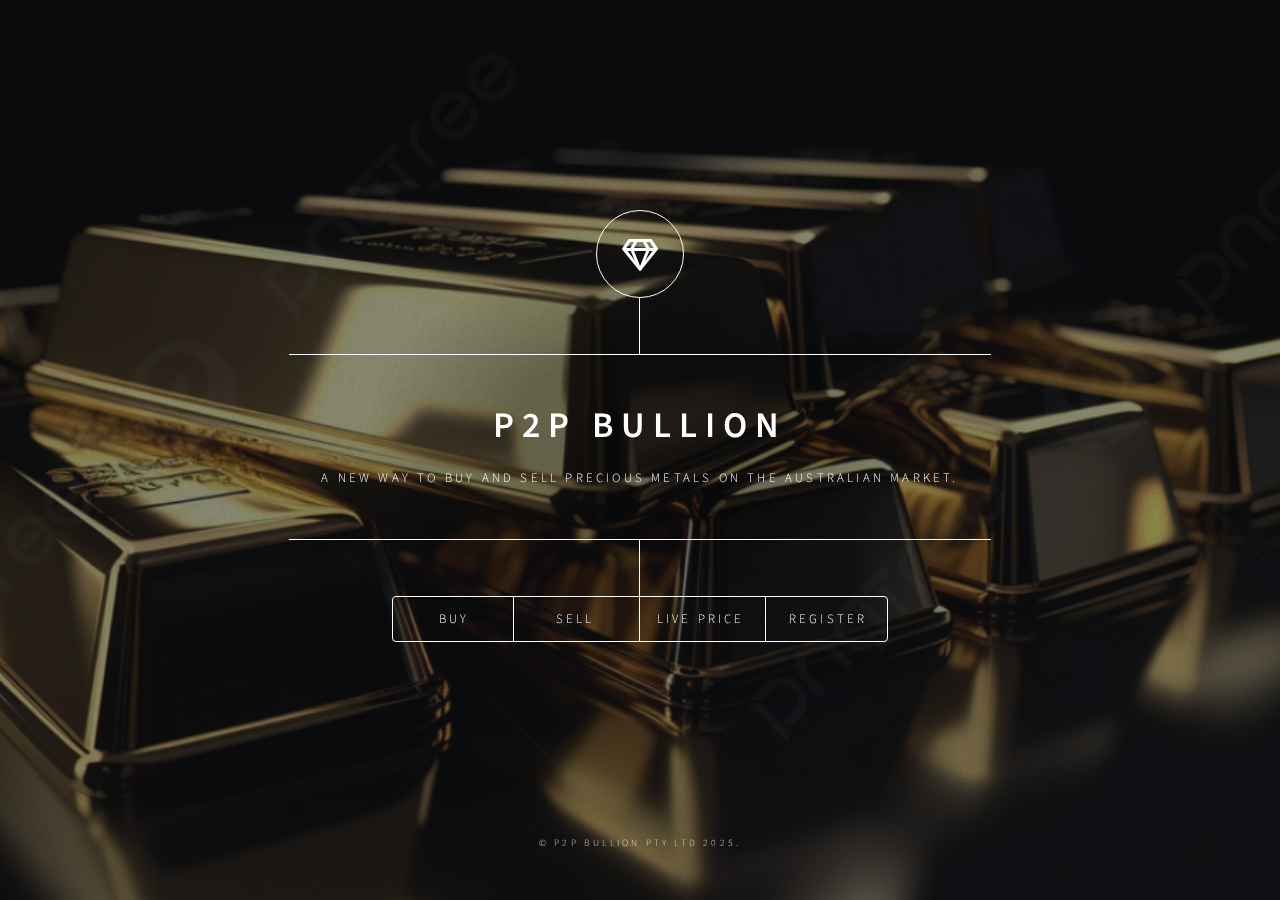
<file: index.html>
<!DOCTYPE HTML>
<!--
	Dimension by HTML5 UP
	html5up.net | @ajlkn
	Free for personal and commercial use under the CCA 3.0 license (html5up.net/license)
-->
<html>
	<head>
		<title>Dimension by HTML5 UP</title>
		<meta charset="utf-8" />
		<meta name="viewport" content="width=device-width, initial-scale=1, user-scalable=no" />
		<link rel="stylesheet" href="assets/css/main.css" />
		<noscript><link rel="stylesheet" href="assets/css/noscript.css" /></noscript>
	</head>
	<body class="is-preload">

		<!-- Wrapper -->
			<div id="wrapper">

				<!-- Header -->
					<header id="header">
						<div class="logo">
							<span class="icon fa-gem"></span>
						</div>
						<div class="content">
							<div class="inner">
								<h1>P2P BULLION</h1>
								<p>A new way to buy and sell precious metals on the Australian market.</p>
							</div>
						</div>
						<nav>
							<ul>
								<li><a href="#intro">Buy</a></li>
								<li><a href="#work">Sell</a></li>
								<li><a href="#about">Live Price</a></li>
								<li><a href="#contact">Register</a></li>
								<!--<li><a href="#elements">Elements</a></li>-->
							</ul>
						</nav>
					</header>

				<!-- Main -->
					<div id="main">

						<!-- Buy Section -->
							<article id="intro">
								<h2 class="major">Buy</h2>
								

								<div class="item-list">
									<!-- Item 1 -->
									<div class="item">
										<img src="images/gold-bar.png" alt="Gold Bar">
										<div class="item-info">
											<h3>1KG Gold Bullion</h3>
											<p>4 Vendors Available</p>
										</div>
									</div>

									<!-- Item 2 -->
									<div class="item">
										<img src="images/silver-bar.png" alt="Silver Coin">
										<div class="item-info">
											<h3>1kg Silver BULLION</h3>
											<p>7 Vendors Available</p>
										</div>
									</div>

									<!-- Item 3 -->
									<div class="item">
										<img src="images/gold-coin.png" alt="Gold Coin">
										<div class="item-info">
											<h3>1oz Gold Coin</h3>
											<p>2 Vendors Available</p>
										</div>
									</div>

									<!-- Item 3 -->
									<div class="item">
										<img src="images/silver-coin.png" alt="Gold Coin">
										<div class="item-info">
											<h3>1oz Silver Coin</h3>
											<p>11 Vendors Available</p>
										</div>
									</div>

									<!-- Add 7 more items here following the same structure -->
								</div>
							</article>


						<!-- Sell -->
<article id="work">
    <h2 class="major">Sell</h2>
    <span class="image main"><img src="images/sell-gold.png" alt="Sell Gold" /></span>
    <p>Adipiscing magna sed dolor elit. Praesent eleifend dignissim arcu, at eleifend sapien imperdiet ac. Aliquam erat volutpat. Praesent urna nisi, fringila lorem et vehicula lacinia quam. Integer sollicitudin mauris nec lorem luctus ultrices.</p>
    <p>Nullam et orci eu lorem consequat tincidunt vivamus et sagittis libero. Mauris aliquet magna magna sed nunc rhoncus pharetra. Pellentesque condimentum sem. In efficitur ligula tate urna. Maecenas laoreet massa vel lacinia pellentesque lorem ipsum dolor.</p>

    <!-- Register Button -->
    <ul class="actions">
        <li><a href="#contact" class="button primary">Register</a></li>
    </ul>
</article>


						<!-- Price -->
							<article id="about">
								<h2 class="major">Live Price</h2>
								<h3 class="minor">Last Updated: 4:25PM 04/02/25</h3>
								<span class="image main"><img src="images/live-price.png" alt="" /></span>
								<p>Silver Spot Price (AUD) - $XX.XX </p>
								<p>Gold Spot Price (AUD) - $XX.XX</p>
							</article>

						<!-- Register -->
							<article id="contact">
								<h2 class="major">Register</h2>
								<form method="post" action="#">
									<div class="fields">
										<div class="field half">
											<label for="name">Name</label>
											<input type="text" name="name" id="name" />
										</div>
										<div class="field half">
											<label for="email">Email</label>
											<input type="text" name="email" id="email" />
										</div>
										<div class="field">
											<label for="message">100 Point ID</label>
											<textarea name="message" id="message" rows="4"></textarea>
										</div>
									</div>
									<ul class="actions">
										<li><input type="submit" value="Register" class="primary" /></li>
										<li><input type="reset" value="myid LOGIN" /></li>
									</ul>
								</form>
								<ul class="icons">
									<li><a href="#" class="icon brands fa-twitter"><span class="label">Twitter</span></a></li>
									<li><a href="#" class="icon brands fa-facebook-f"><span class="label">Facebook</span></a></li>
									<li><a href="#" class="icon brands fa-instagram"><span class="label">Instagram</span></a></li>
									<li><a href="#" class="icon brands fa-github"><span class="label">GitHub</span></a></li>
								</ul>
							</article>

						<!-- Elements -->
							<article id="elements">
								<h2 class="major">Elements</h2>

								<section>
									<h3 class="major">Text</h3>
									<p>This is <b>bold</b> and this is <strong>strong</strong>. This is <i>italic</i> and this is <em>emphasized</em>.
									This is <sup>superscript</sup> text and this is <sub>subscript</sub> text.
									This is <u>underlined</u> and this is code: <code>for (;;) { ... }</code>. Finally, <a href="#">this is a link</a>.</p>
									<hr />
									<h2>Heading Level 2</h2>
									<h3>Heading Level 3</h3>
									<h4>Heading Level 4</h4>
									<h5>Heading Level 5</h5>
									<h6>Heading Level 6</h6>
									<hr />
									<h4>Blockquote</h4>
									<blockquote>Fringilla nisl. Donec accumsan interdum nisi, quis tincidunt felis sagittis eget tempus euismod. Vestibulum ante ipsum primis in faucibus vestibulum. Blandit adipiscing eu felis iaculis volutpat ac adipiscing accumsan faucibus. Vestibulum ante ipsum primis in faucibus lorem ipsum dolor sit amet nullam adipiscing eu felis.</blockquote>
									<h4>Preformatted</h4>
									<pre><code>i = 0;

while (!deck.isInOrder()) {
    print 'Iteration ' + i;
    deck.shuffle();
    i++;
}

print 'It took ' + i + ' iterations to sort the deck.';</code></pre>
								</section>

								<section>
									<h3 class="major">Lists</h3>

									<h4>Unordered</h4>
									<ul>
										<li>Dolor pulvinar etiam.</li>
										<li>Sagittis adipiscing.</li>
										<li>Felis enim feugiat.</li>
									</ul>

									<h4>Alternate</h4>
									<ul class="alt">
										<li>Dolor pulvinar etiam.</li>
										<li>Sagittis adipiscing.</li>
										<li>Felis enim feugiat.</li>
									</ul>

									<h4>Ordered</h4>
									<ol>
										<li>Dolor pulvinar etiam.</li>
										<li>Etiam vel felis viverra.</li>
										<li>Felis enim feugiat.</li>
										<li>Dolor pulvinar etiam.</li>
										<li>Etiam vel felis lorem.</li>
										<li>Felis enim et feugiat.</li>
									</ol>
									<h4>Icons</h4>
									<ul class="icons">
										<li><a href="#" class="icon brands fa-twitter"><span class="label">Twitter</span></a></li>
										<li><a href="#" class="icon brands fa-facebook-f"><span class="label">Facebook</span></a></li>
										<li><a href="#" class="icon brands fa-instagram"><span class="label">Instagram</span></a></li>
										<li><a href="#" class="icon brands fa-github"><span class="label">Github</span></a></li>
									</ul>

									<h4>Actions</h4>
									<ul class="actions">
										<li><a href="#" class="button primary">Default</a></li>
										<li><a href="#" class="button">Default</a></li>
									</ul>
									<ul class="actions stacked">
										<li><a href="#" class="button primary">Default</a></li>
										<li><a href="#" class="button">Default</a></li>
									</ul>
								</section>

								<section>
									<h3 class="major">Table</h3>
									<h4>Default</h4>
									<div class="table-wrapper">
										<table>
											<thead>
												<tr>
													<th>Name</th>
													<th>Description</th>
													<th>Price</th>
												</tr>
											</thead>
											<tbody>
												<tr>
													<td>Item One</td>
													<td>Ante turpis integer aliquet porttitor.</td>
													<td>29.99</td>
												</tr>
												<tr>
													<td>Item Two</td>
													<td>Vis ac commodo adipiscing arcu aliquet.</td>
													<td>19.99</td>
												</tr>
												<tr>
													<td>Item Three</td>
													<td> Morbi faucibus arcu accumsan lorem.</td>
													<td>29.99</td>
												</tr>
												<tr>
													<td>Item Four</td>
													<td>Vitae integer tempus condimentum.</td>
													<td>19.99</td>
												</tr>
												<tr>
													<td>Item Five</td>
													<td>Ante turpis integer aliquet porttitor.</td>
													<td>29.99</td>
												</tr>
											</tbody>
											<tfoot>
												<tr>
													<td colspan="2"></td>
													<td>100.00</td>
												</tr>
											</tfoot>
										</table>
									</div>

									<h4>Alternate</h4>
									<div class="table-wrapper">
										<table class="alt">
											<thead>
												<tr>
													<th>Name</th>
													<th>Description</th>
													<th>Price</th>
												</tr>
											</thead>
											<tbody>
												<tr>
													<td>Item One</td>
													<td>Ante turpis integer aliquet porttitor.</td>
													<td>29.99</td>
												</tr>
												<tr>
													<td>Item Two</td>
													<td>Vis ac commodo adipiscing arcu aliquet.</td>
													<td>19.99</td>
												</tr>
												<tr>
													<td>Item Three</td>
													<td> Morbi faucibus arcu accumsan lorem.</td>
													<td>29.99</td>
												</tr>
												<tr>
													<td>Item Four</td>
													<td>Vitae integer tempus condimentum.</td>
													<td>19.99</td>
												</tr>
												<tr>
													<td>Item Five</td>
													<td>Ante turpis integer aliquet porttitor.</td>
													<td>29.99</td>
												</tr>
											</tbody>
											<tfoot>
												<tr>
													<td colspan="2"></td>
													<td>100.00</td>
												</tr>
											</tfoot>
										</table>
									</div>
								</section>

								<section>
									<h3 class="major">Buttons</h3>
									<ul class="actions">
										<li><a href="#" class="button primary">Primary</a></li>
										<li><a href="#" class="button">Default</a></li>
									</ul>
									<ul class="actions">
										<li><a href="#" class="button">Default</a></li>
										<li><a href="#" class="button small">Small</a></li>
									</ul>
									<ul class="actions">
										<li><a href="#" class="button primary icon solid fa-download">Icon</a></li>
										<li><a href="#" class="button icon solid fa-download">Icon</a></li>
									</ul>
									<ul class="actions">
										<li><span class="button primary disabled">Disabled</span></li>
										<li><span class="button disabled">Disabled</span></li>
									</ul>
								</section>

								<section>
									<h3 class="major">Form</h3>
									<form method="post" action="#">
										<div class="fields">
											<div class="field half">
												<label for="demo-name">Name</label>
												<input type="text" name="demo-name" id="demo-name" value="" placeholder="Jane Doe" />
											</div>
											<div class="field half">
												<label for="demo-email">Email</label>
												<input type="email" name="demo-email" id="demo-email" value="" placeholder="jane@untitled.tld" />
											</div>
											<div class="field">
												<label for="demo-category">Category</label>
												<select name="demo-category" id="demo-category">
													<option value="">-</option>
													<option value="1">Manufacturing</option>
													<option value="1">Shipping</option>
													<option value="1">Administration</option>
													<option value="1">Human Resources</option>
												</select>
											</div>
											<div class="field half">
												<input type="radio" id="demo-priority-low" name="demo-priority" checked>
												<label for="demo-priority-low">Low</label>
											</div>
											<div class="field half">
												<input type="radio" id="demo-priority-high" name="demo-priority">
												<label for="demo-priority-high">High</label>
											</div>
											<div class="field half">
												<input type="checkbox" id="demo-copy" name="demo-copy">
												<label for="demo-copy">Email me a copy</label>
											</div>
											<div class="field half">
												<input type="checkbox" id="demo-human" name="demo-human" checked>
												<label for="demo-human">Not a robot</label>
											</div>
											<div class="field">
												<label for="demo-message">Message</label>
												<textarea name="demo-message" id="demo-message" placeholder="Enter your message" rows="6"></textarea>
											</div>
										</div>
										<ul class="actions">
											<li><input type="submit" value="Send Message" class="primary" /></li>
											<li><input type="reset" value="Reset" /></li>
										</ul>
									</form>
								</section>

							</article>

					</div>

				<!-- Footer -->
					<footer id="footer">
						<p class="copyright">&copy; P2P Bullion Pty Ltd 2025</a>.</p>
					</footer>

			</div>

		<!-- BG -->
			<div id="bg"></div>

		<!-- Scripts -->
			<script src="assets/js/jquery.min.js"></script>
			<script src="assets/js/browser.min.js"></script>
			<script src="assets/js/breakpoints.min.js"></script>
			<script src="assets/js/util.js"></script>
			<script src="assets/js/main.js"></script>

	</body>
</html>
</file>
<file: assets/css/noscript.css>
/*
	Dimension by HTML5 UP
	html5up.net | @ajlkn
	Free for personal and commercial use under the CCA 3.0 license (html5up.net/license)
*/

/* BG */

	body.is-preload #bg:before {
		background-color: transparent;
	}

/* Header */

	body.is-preload #header {
		-moz-filter: none;
		-webkit-filter: none;
		-ms-filter: none;
		filter: none;
	}

		body.is-preload #header > * {
			opacity: 1;
		}

		body.is-preload #header .content .inner {
			max-height: none;
			padding: 3rem 2rem;
			opacity: 1;
		}

/* Main */

	#main article {
		opacity: 1;
		margin: 4rem 0 0 0;
	}
</file>
<file: assets/css/main.css>
@import url(fontawesome-all.min.css);
@import url("https://fonts.googleapis.com/css?family=Source+Sans+Pro:300italic,600italic,300,600");

/*
	Dimension by HTML5 UP
	html5up.net | @ajlkn
	Free for personal and commercial use under the CCA 3.0 license (html5up.net/license)
*/

html, body, div, span, applet, object,
iframe, h1, h2, h3, h4, h5, h6, p, blockquote,
pre, a, abbr, acronym, address, big, cite,
code, del, dfn, em, img, ins, kbd, q, s, samp,
small, strike, strong, sub, sup, tt, var, b,
u, i, center, dl, dt, dd, ol, ul, li, fieldset,
form, label, legend, table, caption, tbody,
tfoot, thead, tr, th, td, article, aside,
canvas, details, embed, figure, figcaption,
footer, header, hgroup, menu, nav, output, ruby,
section, summary, time, mark, audio, video {
	margin: 0;
	padding: 0;
	border: 0;
	font-size: 100%;
	font: inherit;
	vertical-align: baseline;}

article, aside, details, figcaption, figure,
footer, header, hgroup, menu, nav, section {
	display: block;}

body {
	line-height: 1;
}

ol, ul {
	list-style: none;
}

blockquote, q {
	quotes: none;
}

	blockquote:before, blockquote:after, q:before, q:after {
		content: '';
		content: none;
	}

table {
	border-collapse: collapse;
	border-spacing: 0;
}

body {
	-webkit-text-size-adjust: none;
}

mark {
	background-color: transparent;
	color: inherit;
}

input::-moz-focus-inner {
	border: 0;
	padding: 0;
}

input, select, textarea {
	-moz-appearance: none;
	-webkit-appearance: none;
	-ms-appearance: none;
	appearance: none;
}

/* Basic */

	@-ms-viewport {
		width: device-width;
	}

	@media screen and (max-width: 480px) {

		html, body {
			min-width: 320px;
		}

	}

	html {
		box-sizing: border-box;
	}

	*, *:before, *:after {
		box-sizing: inherit;
	}

	body {
		background: #1b1f22;
	}

		body.is-preload *, body.is-preload *:before, body.is-preload *:after {
			-moz-animation: none !important;
			-webkit-animation: none !important;
			-ms-animation: none !important;
			animation: none !important;
			-moz-transition: none !important;
			-webkit-transition: none !important;
			-ms-transition: none !important;
			transition: none !important;
		}

/* Type */

	html {
		font-size: 16pt;
	}

		@media screen and (max-width: 1680px) {

			html {
				font-size: 12pt;
			}

		}

		@media screen and (max-width: 736px) {

			html {
				font-size: 11pt;
			}

		}

		@media screen and (max-width: 360px) {

			html {
				font-size: 10pt;
			}

		}

	body, input, select, textarea {
		color: #ffffff;
		font-family: "Source Sans Pro", sans-serif;
		font-weight: 300;
		font-size: 1rem;
		line-height: 1.65;
	}

	a {
		-moz-transition: color 0.2s ease-in-out, background-color 0.2s ease-in-out, border-bottom-color 0.2s ease-in-out;
		-webkit-transition: color 0.2s ease-in-out, background-color 0.2s ease-in-out, border-bottom-color 0.2s ease-in-out;
		-ms-transition: color 0.2s ease-in-out, background-color 0.2s ease-in-out, border-bottom-color 0.2s ease-in-out;
		transition: color 0.2s ease-in-out, background-color 0.2s ease-in-out, border-bottom-color 0.2s ease-in-out;
		border-bottom: dotted 1px rgba(255, 255, 255, 0.5);
		text-decoration: none;
		color: inherit;
	}

		a:hover {
			border-bottom-color: transparent;
		}

	strong, b {
		color: #ffffff;
		font-weight: 600;
	}

	em, i {
		font-style: italic;
	}

	p {
		margin: 0 0 2rem 0;
	}

	h1, h2, h3, h4, h5, h6 {
		color: #ffffff;
		font-weight: 600;
		line-height: 1.5;
		margin: 0 0 1rem 0;
		text-transform: uppercase;
		letter-spacing: 0.2rem;
	}

		h1 a, h2 a, h3 a, h4 a, h5 a, h6 a {
			color: inherit;
			text-decoration: none;
		}

		h1.major, h2.major, h3.major, h4.major, h5.major, h6.major {
			border-bottom: solid 1px #ffffff;
			width: -moz-max-content;
			width: -webkit-max-content;
			width: -ms-max-content;
			width: max-content;
			padding-bottom: 0.5rem;
			margin: 0 0 2rem 0;
		}

	h1 {
		font-size: 2.25rem;
		line-height: 1.3;
		letter-spacing: 0.5rem;
	}

	h2 {
		font-size: 1.5rem;
		line-height: 1.4;
		letter-spacing: 0.5rem;
	}

	h3 {
		font-size: 1rem;
	}

	h4 {
		font-size: 0.8rem;
	}

	h5 {
		font-size: 0.7rem;
	}

	h6 {
		font-size: 0.6rem;
	}

	@media screen and (max-width: 736px) {

		h1 {
			font-size: 1.75rem;
			line-height: 1.4;
		}

		h2 {
			font-size: 1.25em;
			line-height: 1.5;
		}

	}

	sub {
		font-size: 0.8rem;
		position: relative;
		top: 0.5rem;
	}

	sup {
		font-size: 0.8rem;
		position: relative;
		top: -0.5rem;
	}

	blockquote {
		border-left: solid 4px #ffffff;
		font-style: italic;
		margin: 0 0 2rem 0;
		padding: 0.5rem 0 0.5rem 2rem;
	}

	code {
		background: rgba(255, 255, 255, 0.075);
		border-radius: 4px;
		font-family: "Courier New", monospace;
		font-size: 0.9rem;
		margin: 0 0.25rem;
		padding: 0.25rem 0.65rem;
	}

	pre {
		-webkit-overflow-scrolling: touch;
		font-family: "Courier New", monospace;
		font-size: 0.9rem;
		margin: 0 0 2rem 0;
	}

		pre code {
			display: block;
			line-height: 1.75;
			padding: 1rem 1.5rem;
			overflow-x: auto;
		}

	hr {
		border: 0;
		border-bottom: solid 1px #ffffff;
		margin: 2.75rem 0;
	}

	.align-left {
		text-align: left;
	}

	.align-center {
		text-align: center;
	}

	.align-right {
		text-align: right;
	}

/* Form */

	form {
		margin: 0 0 2rem 0;
	}

		form > :last-child {
			margin-bottom: 0;
		}

		form > .fields {
			display: -moz-flex;
			display: -webkit-flex;
			display: -ms-flex;
			display: flex;
			-moz-flex-wrap: wrap;
			-webkit-flex-wrap: wrap;
			-ms-flex-wrap: wrap;
			flex-wrap: wrap;
			width: calc(100% + 3rem);
			margin: -1.5rem 0 2rem -1.5rem;
		}

			form > .fields > .field {
				-moz-flex-grow: 0;
				-webkit-flex-grow: 0;
				-ms-flex-grow: 0;
				flex-grow: 0;
				-moz-flex-shrink: 0;
				-webkit-flex-shrink: 0;
				-ms-flex-shrink: 0;
				flex-shrink: 0;
				padding: 1.5rem 0 0 1.5rem;
				width: calc(100% - 1.5rem);
			}

				form > .fields > .field.half {
					width: calc(50% - 0.75rem);
				}

				form > .fields > .field.third {
					width: calc(100%/3 - 0.5rem);
				}

				form > .fields > .field.quarter {
					width: calc(25% - 0.375rem);
				}

		@media screen and (max-width: 480px) {

			form > .fields {
				width: calc(100% + 3rem);
				margin: -1.5rem 0 2rem -1.5rem;
			}

				form > .fields > .field {
					padding: 1.5rem 0 0 1.5rem;
					width: calc(100% - 1.5rem);
				}

					form > .fields > .field.half {
						width: calc(100% - 1.5rem);
					}

					form > .fields > .field.third {
						width: calc(100% - 1.5rem);
					}

					form > .fields > .field.quarter {
						width: calc(100% - 1.5rem);
					}

		}

	label {
		color: #ffffff;
		display: block;
		font-size: 0.8rem;
		font-weight: 300;
		letter-spacing: 0.2rem;
		line-height: 1.5;
		margin: 0 0 1rem 0;
		text-transform: uppercase;
	}

	input[type="text"],
	input[type="password"],
	input[type="email"],
	input[type="tel"],
	select,
	textarea {
		-moz-appearance: none;
		-webkit-appearance: none;
		-ms-appearance: none;
		appearance: none;
		-moz-transition: border-color 0.2s ease-in-out, box-shadow 0.2s ease-in-out, background-color 0.2s ease-in-out;
		-webkit-transition: border-color 0.2s ease-in-out, box-shadow 0.2s ease-in-out, background-color 0.2s ease-in-out;
		-ms-transition: border-color 0.2s ease-in-out, box-shadow 0.2s ease-in-out, background-color 0.2s ease-in-out;
		transition: border-color 0.2s ease-in-out, box-shadow 0.2s ease-in-out, background-color 0.2s ease-in-out;
		background-color: transparent;
		border-radius: 4px;
		border: solid 1px #ffffff;
		color: inherit;
		display: block;
		outline: 0;
		padding: 0 1rem;
		text-decoration: none;
		width: 100%;
	}

		input[type="text"]:invalid,
		input[type="password"]:invalid,
		input[type="email"]:invalid,
		input[type="tel"]:invalid,
		select:invalid,
		textarea:invalid {
			box-shadow: none;
		}

		input[type="text"]:focus,
		input[type="password"]:focus,
		input[type="email"]:focus,
		input[type="tel"]:focus,
		select:focus,
		textarea:focus {
			background: rgba(255, 255, 255, 0.075);
			border-color: #ffffff;
			box-shadow: 0 0 0 1px #ffffff;
		}

	select {
		background-image: url("data:image/svg+xml;charset=utf8,%3Csvg xmlns='http://www.w3.org/2000/svg' width='40' height='40' preserveAspectRatio='none' viewBox='0 0 40 40'%3E%3Cpath d='M9.4,12.3l10.4,10.4l10.4-10.4c0.2-0.2,0.5-0.4,0.9-0.4c0.3,0,0.6,0.1,0.9,0.4l3.3,3.3c0.2,0.2,0.4,0.5,0.4,0.9 c0,0.4-0.1,0.6-0.4,0.9L20.7,31.9c-0.2,0.2-0.5,0.4-0.9,0.4c-0.3,0-0.6-0.1-0.9-0.4L4.3,17.3c-0.2-0.2-0.4-0.5-0.4-0.9 c0-0.4,0.1-0.6,0.4-0.9l3.3-3.3c0.2-0.2,0.5-0.4,0.9-0.4S9.1,12.1,9.4,12.3z' fill='%23ffffff' /%3E%3C/svg%3E");
		background-size: 1.25rem;
		background-repeat: no-repeat;
		background-position: calc(100% - 1rem) center;
		height: 2.75rem;
		padding-right: 2.75rem;
		text-overflow: ellipsis;
	}

		select option {
			color: #ffffff;
			background: #1b1f22;
		}

		select:focus::-ms-value {
			background-color: transparent;
		}

		select::-ms-expand {
			display: none;
		}

	input[type="text"],
	input[type="password"],
	input[type="email"],
	select {
		height: 2.75rem;
	}

	textarea {
		padding: 0.75rem 1rem;
	}

	input[type="checkbox"],
	input[type="radio"] {
		-moz-appearance: none;
		-webkit-appearance: none;
		-ms-appearance: none;
		appearance: none;
		display: block;
		float: left;
		margin-right: -2rem;
		opacity: 0;
		width: 1rem;
		z-index: -1;
	}

		input[type="checkbox"] + label,
		input[type="radio"] + label {
			text-decoration: none;
			-moz-user-select: none;
			-webkit-user-select: none;
			-ms-user-select: none;
			user-select: none;
			color: #ffffff;
			cursor: pointer;
			display: inline-block;
			font-size: 0.8rem;
			font-weight: 300;
			margin: 0 0 0.5rem 0;
			padding-left: 2.65rem;
			padding-right: 0.75rem;
			position: relative;
		}

			input[type="checkbox"] + label:before,
			input[type="radio"] + label:before {
				-moz-osx-font-smoothing: grayscale;
				-webkit-font-smoothing: antialiased;
				display: inline-block;
				font-style: normal;
				font-variant: normal;
				text-rendering: auto;
				line-height: 1;
				text-transform: none !important;
				font-family: 'Font Awesome 5 Free';
				font-weight: 900;
			}

			input[type="checkbox"] + label:before,
			input[type="radio"] + label:before {
				-moz-transition: border-color 0.2s ease-in-out, box-shadow 0.2s ease-in-out, background-color 0.2s ease-in-out;
				-webkit-transition: border-color 0.2s ease-in-out, box-shadow 0.2s ease-in-out, background-color 0.2s ease-in-out;
				-ms-transition: border-color 0.2s ease-in-out, box-shadow 0.2s ease-in-out, background-color 0.2s ease-in-out;
				transition: border-color 0.2s ease-in-out, box-shadow 0.2s ease-in-out, background-color 0.2s ease-in-out;
				border-radius: 4px;
				border: solid 1px #ffffff;
				content: '';
				display: inline-block;
				height: 1.65rem;
				left: 0;
				line-height: 1.65rem;
				position: absolute;
				text-align: center;
				top: -0.15rem;
				width: 1.65rem;
			}

		input[type="checkbox"]:checked + label:before,
		input[type="radio"]:checked + label:before {
			background: #ffffff !important;
			border-color: #ffffff !important;
			color: #1b1f22;
			content: '\f00c';
		}

		input[type="checkbox"]:focus + label:before,
		input[type="radio"]:focus + label:before {
			background: rgba(255, 255, 255, 0.075);
			border-color: #ffffff;
			box-shadow: 0 0 0 1px #ffffff;
		}

	input[type="checkbox"] + label:before {
		border-radius: 4px;
	}

	input[type="radio"] + label:before {
		border-radius: 100%;
	}

	::-webkit-input-placeholder {
		color: rgba(255, 255, 255, 0.5) !important;
		opacity: 1.0;
	}

	:-moz-placeholder {
		color: rgba(255, 255, 255, 0.5) !important;
		opacity: 1.0;
	}

	::-moz-placeholder {
		color: rgba(255, 255, 255, 0.5) !important;
		opacity: 1.0;
	}

	:-ms-input-placeholder {
		color: rgba(255, 255, 255, 0.5) !important;
		opacity: 1.0;
	}

	.formerize-placeholder {
		color: rgba(255, 255, 255, 0.5) !important;
		opacity: 1.0;
	}

/* Box */

	.box {
		border-radius: 4px;
		border: solid 1px #ffffff;
		margin-bottom: 2rem;
		padding: 1.5em;
	}

		.box > :last-child,
		.box > :last-child > :last-child,
		.box > :last-child > :last-child > :last-child {
			margin-bottom: 0;
		}

		.box.alt {
			border: 0;
			border-radius: 0;
			padding: 0;
		}

/* Icon */

	.icon {
		text-decoration: none;
		border-bottom: none;
		position: relative;
	}

		.icon:before {
			-moz-osx-font-smoothing: grayscale;
			-webkit-font-smoothing: antialiased;
			display: inline-block;
			font-style: normal;
			font-variant: normal;
			text-rendering: auto;
			line-height: 1;
			text-transform: none !important;
			font-family: 'Font Awesome 5 Free';
			font-weight: 400;
		}

		.icon > .label {
			display: none;
		}

		.icon:before {
			line-height: inherit;
		}

		.icon.solid:before {
			font-weight: 900;
		}

		.icon.brands:before {
			font-family: 'Font Awesome 5 Brands';
		}

/* Image */

	.image {
		border-radius: 4px;
		border: 0;
		display: inline-block;
		position: relative;
	}

		.image:before {
			pointer-events: none;
			background-image: url("../../images/overlay.png");
			background-color: rgba(19, 21, 25, 0.5);
			border-radius: 4px;
			content: '';
			display: block;
			height: 100%;
			left: 0;
			opacity: 0.5;
			position: absolute;
			top: 0;
			width: 100%;
		}

		.image img {
			border-radius: 4px;
			display: block;
		}

		.image.left, .image.right {
			max-width: 40%;
		}

			.image.left img, .image.right img {
				width: 100%;
			}

		.image.left {
			float: left;
			padding: 0 1.5em 1em 0;
			top: 0.25em;
		}

		.image.right {
			float: right;
			padding: 0 0 1em 1.5em;
			top: 0.25em;
		}

		.image.fit {
			display: block;
			margin: 0 0 2rem 0;
			width: 100%;
		}

			.image.fit img {
				width: 100%;
			}

		.image.main {
			display: block;
			margin: 2.5rem 0;
			width: 100%;
		}

			.image.main img {
				width: 100%;
			}

		@media screen and (max-width: 736px) {

			.image.main {
				margin: 2rem 0;
			}

		}

		@media screen and (max-width: 480px) {

			.image.main {
				margin: 1.5rem 0;
			}

		}

/* List */

	ol {
		list-style: decimal;
		margin: 0 0 2rem 0;
		padding-left: 1.25em;
	}

		ol li {
			padding-left: 0.25em;
		}

	ul {
		list-style: disc;
		margin: 0 0 2rem 0;
		padding-left: 1em;
	}

		ul li {
			padding-left: 0.5em;
		}

		ul.alt {
			list-style: none;
			padding-left: 0;
		}

			ul.alt li {
				border-top: solid 1px #ffffff;
				padding: 0.5em 0;
			}

				ul.alt li:first-child {
					border-top: 0;
					padding-top: 0;
				}

	dl {
		margin: 0 0 2rem 0;
	}

		dl dt {
			display: block;
			font-weight: 600;
			margin: 0 0 1rem 0;
		}

		dl dd {
			margin-left: 2rem;
		}

/* Actions */

	ul.actions {
		display: -moz-flex;
		display: -webkit-flex;
		display: -ms-flex;
		display: flex;
		cursor: default;
		list-style: none;
		margin-left: -1rem;
		padding-left: 0;
	}

		ul.actions li {
			padding: 0 0 0 1rem;
			vertical-align: middle;
		}

		ul.actions.special {
			-moz-justify-content: center;
			-webkit-justify-content: center;
			-ms-justify-content: center;
			justify-content: center;
			width: 100%;
			margin-left: 0;
		}

			ul.actions.special li:first-child {
				padding-left: 0;
			}

		ul.actions.stacked {
			-moz-flex-direction: column;
			-webkit-flex-direction: column;
			-ms-flex-direction: column;
			flex-direction: column;
			margin-left: 0;
		}

			ul.actions.stacked li {
				padding: 1.3rem 0 0 0;
			}

				ul.actions.stacked li:first-child {
					padding-top: 0;
				}

		ul.actions.fit {
			width: calc(100% + 1rem);
		}

			ul.actions.fit li {
				-moz-flex-grow: 1;
				-webkit-flex-grow: 1;
				-ms-flex-grow: 1;
				flex-grow: 1;
				-moz-flex-shrink: 1;
				-webkit-flex-shrink: 1;
				-ms-flex-shrink: 1;
				flex-shrink: 1;
				width: 100%;
			}

				ul.actions.fit li > * {
					width: 100%;
				}

			ul.actions.fit.stacked {
				width: 100%;
			}

		@media screen and (max-width: 480px) {

			ul.actions:not(.fixed) {
				-moz-flex-direction: column;
				-webkit-flex-direction: column;
				-ms-flex-direction: column;
				flex-direction: column;
				margin-left: 0;
				width: 100% !important;
			}

				ul.actions:not(.fixed) li {
					-moz-flex-grow: 1;
					-webkit-flex-grow: 1;
					-ms-flex-grow: 1;
					flex-grow: 1;
					-moz-flex-shrink: 1;
					-webkit-flex-shrink: 1;
					-ms-flex-shrink: 1;
					flex-shrink: 1;
					padding: 1rem 0 0 0;
					text-align: center;
					width: 100%;
				}

					ul.actions:not(.fixed) li > * {
						width: 100%;
					}

					ul.actions:not(.fixed) li:first-child {
						padding-top: 0;
					}

					ul.actions:not(.fixed) li input[type="submit"],
					ul.actions:not(.fixed) li input[type="reset"],
					ul.actions:not(.fixed) li input[type="button"],
					ul.actions:not(.fixed) li button,
					ul.actions:not(.fixed) li .button {
						width: 100%;
					}

						ul.actions:not(.fixed) li input[type="submit"].icon:before,
						ul.actions:not(.fixed) li input[type="reset"].icon:before,
						ul.actions:not(.fixed) li input[type="button"].icon:before,
						ul.actions:not(.fixed) li button.icon:before,
						ul.actions:not(.fixed) li .button.icon:before {
							margin-left: -0.5em;
						}

		}

/* Icons */

	ul.icons {
		cursor: default;
		list-style: none;
		padding-left: 0;
	}

		ul.icons li {
			display: inline-block;
			padding: 0 0.75em 0 0;
		}

			ul.icons li:last-child {
				padding-right: 0;
			}

			ul.icons li a {
				border-radius: 100%;
				box-shadow: inset 0 0 0 1px #ffffff;
				display: inline-block;
				height: 2.25rem;
				line-height: 2.25rem;
				text-align: center;
				width: 2.25rem;
			}

				ul.icons li a:hover {
					background-color: rgba(255, 255, 255, 0.075);
				}

				ul.icons li a:active {
					background-color: rgba(255, 255, 255, 0.175);
				}

/* Table */

	.table-wrapper {
		-webkit-overflow-scrolling: touch;
		overflow-x: auto;
	}

	table {
		margin: 0 0 2rem 0;
		width: 100%;
	}

		table tbody tr {
			border: solid 1px #ffffff;
			border-left: 0;
			border-right: 0;
		}

			table tbody tr:nth-child(2n + 1) {
				background-color: rgba(255, 255, 255, 0.075);
			}

		table td {
			padding: 0.75em 0.75em;
		}

		table th {
			color: #ffffff;
			font-size: 0.9em;
			font-weight: 600;
			padding: 0 0.75em 0.75em 0.75em;
			text-align: left;
		}

		table thead {
			border-bottom: solid 2px #ffffff;
		}

		table tfoot {
			border-top: solid 2px #ffffff;
		}

		table.alt {
			border-collapse: separate;
		}

			table.alt tbody tr td {
				border: solid 1px #ffffff;
				border-left-width: 0;
				border-top-width: 0;
			}

				table.alt tbody tr td:first-child {
					border-left-width: 1px;
				}

			table.alt tbody tr:first-child td {
				border-top-width: 1px;
			}

			table.alt thead {
				border-bottom: 0;
			}

			table.alt tfoot {
				border-top: 0;
			}

/* Button */

	input[type="submit"],
	input[type="reset"],
	input[type="button"],
	button,
	.button {
		-moz-appearance: none;
		-webkit-appearance: none;
		-ms-appearance: none;
		appearance: none;
		-moz-transition: background-color 0.2s ease-in-out, color 0.2s ease-in-out;
		-webkit-transition: background-color 0.2s ease-in-out, color 0.2s ease-in-out;
		-ms-transition: background-color 0.2s ease-in-out, color 0.2s ease-in-out;
		transition: background-color 0.2s ease-in-out, color 0.2s ease-in-out;
		background-color: transparent;
		border-radius: 4px;
		border: 0;
		box-shadow: inset 0 0 0 1px #ffffff;
		color: #ffffff !important;
		cursor: pointer;
		display: inline-block;
		font-size: 0.8rem;
		font-weight: 300;
		height: 2.75rem;
		letter-spacing: 0.2rem;
		line-height: 2.75rem;
		outline: 0;
		padding: 0 1.25rem 0 1.35rem;
		text-align: center;
		text-decoration: none;
		text-transform: uppercase;
		white-space: nowrap;
	}

		input[type="submit"]:hover,
		input[type="reset"]:hover,
		input[type="button"]:hover,
		button:hover,
		.button:hover {
			background-color: rgba(255, 255, 255, 0.075);
		}

		input[type="submit"]:active,
		input[type="reset"]:active,
		input[type="button"]:active,
		button:active,
		.button:active {
			background-color: rgba(255, 255, 255, 0.175);
		}

		input[type="submit"].icon:before,
		input[type="reset"].icon:before,
		input[type="button"].icon:before,
		button.icon:before,
		.button.icon:before {
			margin-right: 0.5em;
		}

		input[type="submit"].fit,
		input[type="reset"].fit,
		input[type="button"].fit,
		button.fit,
		.button.fit {
			width: 100%;
		}

		input[type="submit"].small,
		input[type="reset"].small,
		input[type="button"].small,
		button.small,
		.button.small {
			font-size: 0.6rem;
			height: 2.0625rem;
			line-height: 2.0625rem;
		}

		input[type="submit"].primary,
		input[type="reset"].primary,
		input[type="button"].primary,
		button.primary,
		.button.primary {
			background-color: #ffffff;
			color: #1b1f22 !important;
			font-weight: 600;
		}

		input[type="submit"].disabled, input[type="submit"]:disabled,
		input[type="reset"].disabled,
		input[type="reset"]:disabled,
		input[type="button"].disabled,
		input[type="button"]:disabled,
		button.disabled,
		button:disabled,
		.button.disabled,
		.button:disabled {
			pointer-events: none;
			cursor: default;
			opacity: 0.25;
		}

	input[type="submit"],
	input[type="reset"],
	input[type="button"],
	button {
		line-height: calc(2.75rem - 2px);
	}

/* BG */

	#bg {
		-moz-transform: scale(1.0);
		-webkit-transform: scale(1.0);
		-ms-transform: scale(1.0);
		transform: scale(1.0);
		-webkit-backface-visibility: hidden;
		position: fixed;
		top: 0;
		left: 0;
		width: 100%;
		height: 100vh;
		z-index: 1;
	}

		#bg:before, #bg:after {
			content: '';
			display: block;
			position: absolute;
			top: 0;
			left: 0;
			width: 100%;
			height: 100%;
		}

		#bg:before {
			-moz-transition: background-color 2.5s ease-in-out;
			-webkit-transition: background-color 2.5s ease-in-out;
			-ms-transition: background-color 2.5s ease-in-out;
			transition: background-color 2.5s ease-in-out;
			-moz-transition-delay: 0.75s;
			-webkit-transition-delay: 0.75s;
			-ms-transition-delay: 0.75s;
			transition-delay: 0.75s;
			background-image: linear-gradient(to top, rgba(19, 21, 25, 0.5), rgba(19, 21, 25, 0.5)), url("../../images/overlay.png");
			background-size: auto,
 256px 256px;
			background-position: center,
 center;
			background-repeat: no-repeat,
 repeat;
			z-index: 2;
		}

		#bg:after {
			-moz-transform: scale(1.125);
			-webkit-transform: scale(1.125);
			-ms-transform: scale(1.125);
			transform: scale(1.125);
			-moz-transition: -moz-transform 0.325s ease-in-out, -moz-filter 0.325s ease-in-out;
			-webkit-transition: -webkit-transform 0.325s ease-in-out, -webkit-filter 0.325s ease-in-out;
			-ms-transition: -ms-transform 0.325s ease-in-out, -ms-filter 0.325s ease-in-out;
			transition: transform 0.325s ease-in-out, filter 0.325s ease-in-out;
			background-image: url("../../images/gold-bar.png");
			background-position: center;
			background-size: cover;
			background-repeat: no-repeat;
			z-index: 1;
		}

		body.is-article-visible #bg:after {
			-moz-transform: scale(1.0825);
			-webkit-transform: scale(1.0825);
			-ms-transform: scale(1.0825);
			transform: scale(1.0825);
			-moz-filter: blur(0.2rem);
			-webkit-filter: blur(0.2rem);
			-ms-filter: blur(0.2rem);
			filter: blur(0.2rem);
		}

		body.is-preload #bg:before {
			background-color: #000000;
		}

/* Wrapper */

	#wrapper {
		display: -moz-flex;
		display: -webkit-flex;
		display: -ms-flex;
		display: flex;
		-moz-flex-direction: column;
		-webkit-flex-direction: column;
		-ms-flex-direction: column;
		flex-direction: column;
		-moz-align-items: center;
		-webkit-align-items: center;
		-ms-align-items: center;
		align-items: center;
		-moz-justify-content: space-between;
		-webkit-justify-content: space-between;
		-ms-justify-content: space-between;
		justify-content: space-between;
		position: relative;
		min-height: 100vh;
		width: 100%;
		padding: 4rem 2rem;
		z-index: 3;
	}

		#wrapper:before {
			content: '';
			display: block;
		}

		@media screen and (max-width: 1680px) {

			#wrapper {
				padding: 3rem 2rem;
			}

		}

		@media screen and (max-width: 736px) {

			#wrapper {
				padding: 2rem 1rem;
			}

		}

		@media screen and (max-width: 480px) {

			#wrapper {
				padding: 1rem;
			}

		}

/* Header */

	#header {
		display: -moz-flex;
		display: -webkit-flex;
		display: -ms-flex;
		display: flex;
		-moz-flex-direction: column;
		-webkit-flex-direction: column;
		-ms-flex-direction: column;
		flex-direction: column;
		-moz-align-items: center;
		-webkit-align-items: center;
		-ms-align-items: center;
		align-items: center;
		-moz-transition: -moz-transform 0.325s ease-in-out, -moz-filter 0.325s ease-in-out, opacity 0.325s ease-in-out;
		-webkit-transition: -webkit-transform 0.325s ease-in-out, -webkit-filter 0.325s ease-in-out, opacity 0.325s ease-in-out;
		-ms-transition: -ms-transform 0.325s ease-in-out, -ms-filter 0.325s ease-in-out, opacity 0.325s ease-in-out;
		transition: transform 0.325s ease-in-out, filter 0.325s ease-in-out, opacity 0.325s ease-in-out;
		background-image: -moz-radial-gradient(rgba(0, 0, 0, 0.25) 25%, rgba(0, 0, 0, 0) 55%);
		background-image: -webkit-radial-gradient(rgba(0, 0, 0, 0.25) 25%, rgba(0, 0, 0, 0) 55%);
		background-image: -ms-radial-gradient(rgba(0, 0, 0, 0.25) 25%, rgba(0, 0, 0, 0) 55%);
		background-image: radial-gradient(rgba(0, 0, 0, 0.25) 25%, rgba(0, 0, 0, 0) 55%);
		max-width: 100%;
		text-align: center;
	}

		#header > * {
			-moz-transition: opacity 0.325s ease-in-out;
			-webkit-transition: opacity 0.325s ease-in-out;
			-ms-transition: opacity 0.325s ease-in-out;
			transition: opacity 0.325s ease-in-out;
			position: relative;
			margin-top: 3.5rem;
		}

			#header > *:before {
				content: '';
				display: block;
				position: absolute;
				top: calc(-3.5rem - 1px);
				left: calc(50% - 1px);
				width: 1px;
				height: calc(3.5rem + 1px);
				background: #ffffff;
			}

		#header > :first-child {
			margin-top: 0;
		}

			#header > :first-child:before {
				display: none;
			}

		#header .logo {
			width: 5.5rem;
			height: 5.5rem;
			line-height: 5.5rem;
			border: solid 1px #ffffff;
			border-radius: 100%;
		}

			#header .logo .icon:before {
				font-size: 2rem;
			}

		#header .content {
			border-style: solid;
			border-color: #ffffff;
			border-top-width: 1px;
			border-bottom-width: 1px;
			max-width: 100%;
		}

			#header .content .inner {
				-moz-transition: max-height 0.75s ease, padding 0.75s ease, opacity 0.325s ease-in-out;
				-webkit-transition: max-height 0.75s ease, padding 0.75s ease, opacity 0.325s ease-in-out;
				-ms-transition: max-height 0.75s ease, padding 0.75s ease, opacity 0.325s ease-in-out;
				transition: max-height 0.75s ease, padding 0.75s ease, opacity 0.325s ease-in-out;
				-moz-transition-delay: 0.25s;
				-webkit-transition-delay: 0.25s;
				-ms-transition-delay: 0.25s;
				transition-delay: 0.25s;
				padding: 3rem 2rem;
				max-height: 40rem;
				overflow: hidden;
			}

				#header .content .inner > :last-child {
					margin-bottom: 0;
				}

			#header .content p {
				text-transform: uppercase;
				letter-spacing: 0.2rem;
				font-size: 0.8rem;
				line-height: 2;
			}

		#header nav ul {
			display: -moz-flex;
			display: -webkit-flex;
			display: -ms-flex;
			display: flex;
			margin-bottom: 0;
			list-style: none;
			padding-left: 0;
			border: solid 1px #ffffff;
			border-radius: 4px;
		}

			#header nav ul li {
				padding-left: 0;
				border-left: solid 1px #ffffff;
			}

				#header nav ul li:first-child {
					border-left: 0;
				}

				#header nav ul li a {
					display: block;
					min-width: 7.5rem;
					height: 2.75rem;
					line-height: 2.75rem;
					padding: 0 1.25rem 0 1.45rem;
					text-transform: uppercase;
					letter-spacing: 0.2rem;
					font-size: 0.8rem;
					border-bottom: 0;
				}

					#header nav ul li a:hover {
						background-color: rgba(255, 255, 255, 0.075);
					}

					#header nav ul li a:active {
						background-color: rgba(255, 255, 255, 0.175);
					}

		#header nav.use-middle:after {
			content: '';
			display: block;
			position: absolute;
			top: 0;
			left: calc(50% - 1px);
			width: 1px;
			height: 100%;
			background: #ffffff;
		}

		#header nav.use-middle ul li.is-middle {
			border-left: 0;
		}

		body.is-article-visible #header {
			-moz-transform: scale(0.95);
			-webkit-transform: scale(0.95);
			-ms-transform: scale(0.95);
			transform: scale(0.95);
			-moz-filter: blur(0.1rem);
			-webkit-filter: blur(0.1rem);
			-ms-filter: blur(0.1rem);
			filter: blur(0.1rem);
			opacity: 0;
		}

		body.is-preload #header {
			-moz-filter: blur(0.125rem);
			-webkit-filter: blur(0.125rem);
			-ms-filter: blur(0.125rem);
			filter: blur(0.125rem);
		}

			body.is-preload #header > * {
				opacity: 0;
			}

			body.is-preload #header .content .inner {
				max-height: 0;
				padding-top: 0;
				padding-bottom: 0;
				opacity: 0;
			}

		@media screen and (max-width: 980px) {

			#header .content p br {
				display: none;
			}

		}

		@media screen and (max-width: 736px) {

			#header > * {
				margin-top: 2rem;
			}

				#header > *:before {
					top: calc(-2rem - 1px);
					height: calc(2rem + 1px);
				}

			#header .logo {
				width: 4.75rem;
				height: 4.75rem;
				line-height: 4.75rem;
			}

				#header .logo .icon:before {
					font-size: 1.75rem;
				}

			#header .content .inner {
				padding: 2.5rem 1rem;
			}

			#header .content p {
				line-height: 1.875;
			}

		}

		@media screen and (max-width: 480px) {

			#header {
				padding: 1.5rem 0;
			}

				#header .content .inner {
					padding: 2.5rem 0;
				}

				#header nav ul {
					-moz-flex-direction: column;
					-webkit-flex-direction: column;
					-ms-flex-direction: column;
					flex-direction: column;
					min-width: 10rem;
					max-width: 100%;
				}

					#header nav ul li {
						border-left: 0;
						border-top: solid 1px #ffffff;
					}

						#header nav ul li:first-child {
							border-top: 0;
						}

						#header nav ul li a {
							height: 3rem;
							line-height: 3rem;
							min-width: 0;
							width: 100%;
						}

				#header nav.use-middle:after {
					display: none;
				}

		}

/* Main */

	#main {
		-moz-flex-grow: 1;
		-webkit-flex-grow: 1;
		-ms-flex-grow: 1;
		flex-grow: 1;
		-moz-flex-shrink: 1;
		-webkit-flex-shrink: 1;
		-ms-flex-shrink: 1;
		flex-shrink: 1;
		display: -moz-flex;
		display: -webkit-flex;
		display: -ms-flex;
		display: flex;
		-moz-align-items: center;
		-webkit-align-items: center;
		-ms-align-items: center;
		align-items: center;
		-moz-justify-content: center;
		-webkit-justify-content: center;
		-ms-justify-content: center;
		justify-content: center;
		-moz-flex-direction: column;
		-webkit-flex-direction: column;
		-ms-flex-direction: column;
		flex-direction: column;
		position: relative;
		max-width: 100%;
		z-index: 3;
	}

		#main article {
			-moz-transform: translateY(0.25rem);
			-webkit-transform: translateY(0.25rem);
			-ms-transform: translateY(0.25rem);
			transform: translateY(0.25rem);
			-moz-transition: opacity 0.325s ease-in-out, -moz-transform 0.325s ease-in-out;
			-webkit-transition: opacity 0.325s ease-in-out, -webkit-transform 0.325s ease-in-out;
			-ms-transition: opacity 0.325s ease-in-out, -ms-transform 0.325s ease-in-out;
			transition: opacity 0.325s ease-in-out, transform 0.325s ease-in-out;
			padding: 4.5rem 2.5rem 1.5rem 2.5rem ;
			position: relative;
			width: 40rem;
			max-width: 100%;
			background-color: rgba(27, 31, 34, 0.85);
			border-radius: 4px;
			opacity: 0;
		}

			#main article.active {
				-moz-transform: translateY(0);
				-webkit-transform: translateY(0);
				-ms-transform: translateY(0);
				transform: translateY(0);
				opacity: 1;
			}

			#main article .close {
				display: block;
				position: absolute;
				top: 0;
				right: 0;
				width: 4rem;
				height: 4rem;
				cursor: pointer;
				text-indent: 4rem;
				overflow: hidden;
				white-space: nowrap;
			}

				#main article .close:before {
					-moz-transition: background-color 0.2s ease-in-out;
					-webkit-transition: background-color 0.2s ease-in-out;
					-ms-transition: background-color 0.2s ease-in-out;
					transition: background-color 0.2s ease-in-out;
					content: '';
					display: block;
					position: absolute;
					top: 0.75rem;
					left: 0.75rem;
					width: 2.5rem;
					height: 2.5rem;
					border-radius: 100%;
					background-position: center;
					background-image: url("data:image/svg+xml;charset=utf8,%3Csvg xmlns='http://www.w3.org/2000/svg' xmlns:xlink='http://www.w3.org/1999/xlink' width='20px' height='20px' viewBox='0 0 20 20' zoomAndPan='disable'%3E%3Cstyle%3Eline %7B stroke: %23ffffff%3B stroke-width: 1%3B %7D%3C/style%3E%3Cline x1='2' y1='2' x2='18' y2='18' /%3E%3Cline x1='18' y1='2' x2='2' y2='18' /%3E%3C/svg%3E");
					background-size: 20px 20px;
					background-repeat: no-repeat;
				}

				#main article .close:hover:before {
					background-color: rgba(255, 255, 255, 0.075);
				}

				#main article .close:active:before {
					background-color: rgba(255, 255, 255, 0.175);
				}

		@media screen and (max-width: 736px) {

			#main article {
				padding: 3.5rem 2rem 0.5rem 2rem ;
			}

				#main article .close:before {
					top: 0.875rem;
					left: 0.875rem;
					width: 2.25rem;
					height: 2.25rem;
					background-size: 14px 14px;
				}

		}

		@media screen and (max-width: 480px) {

			#main article {
				padding: 3rem 1.5rem 0.5rem 1.5rem ;
			}

		}

/* Footer */

	#footer {
		-moz-transition: -moz-transform 0.325s ease-in-out, -moz-filter 0.325s ease-in-out, opacity 0.325s ease-in-out;
		-webkit-transition: -webkit-transform 0.325s ease-in-out, -webkit-filter 0.325s ease-in-out, opacity 0.325s ease-in-out;
		-ms-transition: -ms-transform 0.325s ease-in-out, -ms-filter 0.325s ease-in-out, opacity 0.325s ease-in-out;
		transition: transform 0.325s ease-in-out, filter 0.325s ease-in-out, opacity 0.325s ease-in-out;
		width: 100%;
		max-width: 100%;
		margin-top: 2rem;
		text-align: center;
	}

		#footer .copyright {
			letter-spacing: 0.2rem;
			font-size: 0.6rem;
			opacity: 0.75;
			margin-bottom: 0;
			text-transform: uppercase;
		}

		body.is-article-visible #footer {
			-moz-transform: scale(0.95);
			-webkit-transform: scale(0.95);
			-ms-transform: scale(0.95);
			transform: scale(0.95);
			-moz-filter: blur(0.1rem);
			-webkit-filter: blur(0.1rem);
			-ms-filter: blur(0.1rem);
			filter: blur(0.1rem);
			opacity: 0;
		}

		body.is-preload #footer {
			opacity: 0;
		}

/* Buy Section - Item List */
.item-list {
    display: flex;
    flex-direction: column;
    gap: 20px;
    overflow-y: visible;
    max-height: 1200px; /* Scrollable */
    padding: 10px;
}

/* Individual Item */
.item {
    display: flex;
    align-items: center;
    background: rgba(255, 255, 255, 0.1);
    padding: 15px;
    border-radius: 10px;
    transition: transform 0.2s ease-in-out;
}

.item:hover {
    transform: scale(1.02);
}

/* Item Image */
.item img {
    width: 80px;
    height: 80px;
    object-fit: cover;
    border-radius: 8px;
    margin-right: 15px;
}

/* Item Info */
.item-info h3 {
    margin: 0;
    font-size: 20px;
    color: #fff;
}

.item-info p {
    margin: 5px 0 0;
    font-size: 16px;
    color: #ddd;
}
</file>
